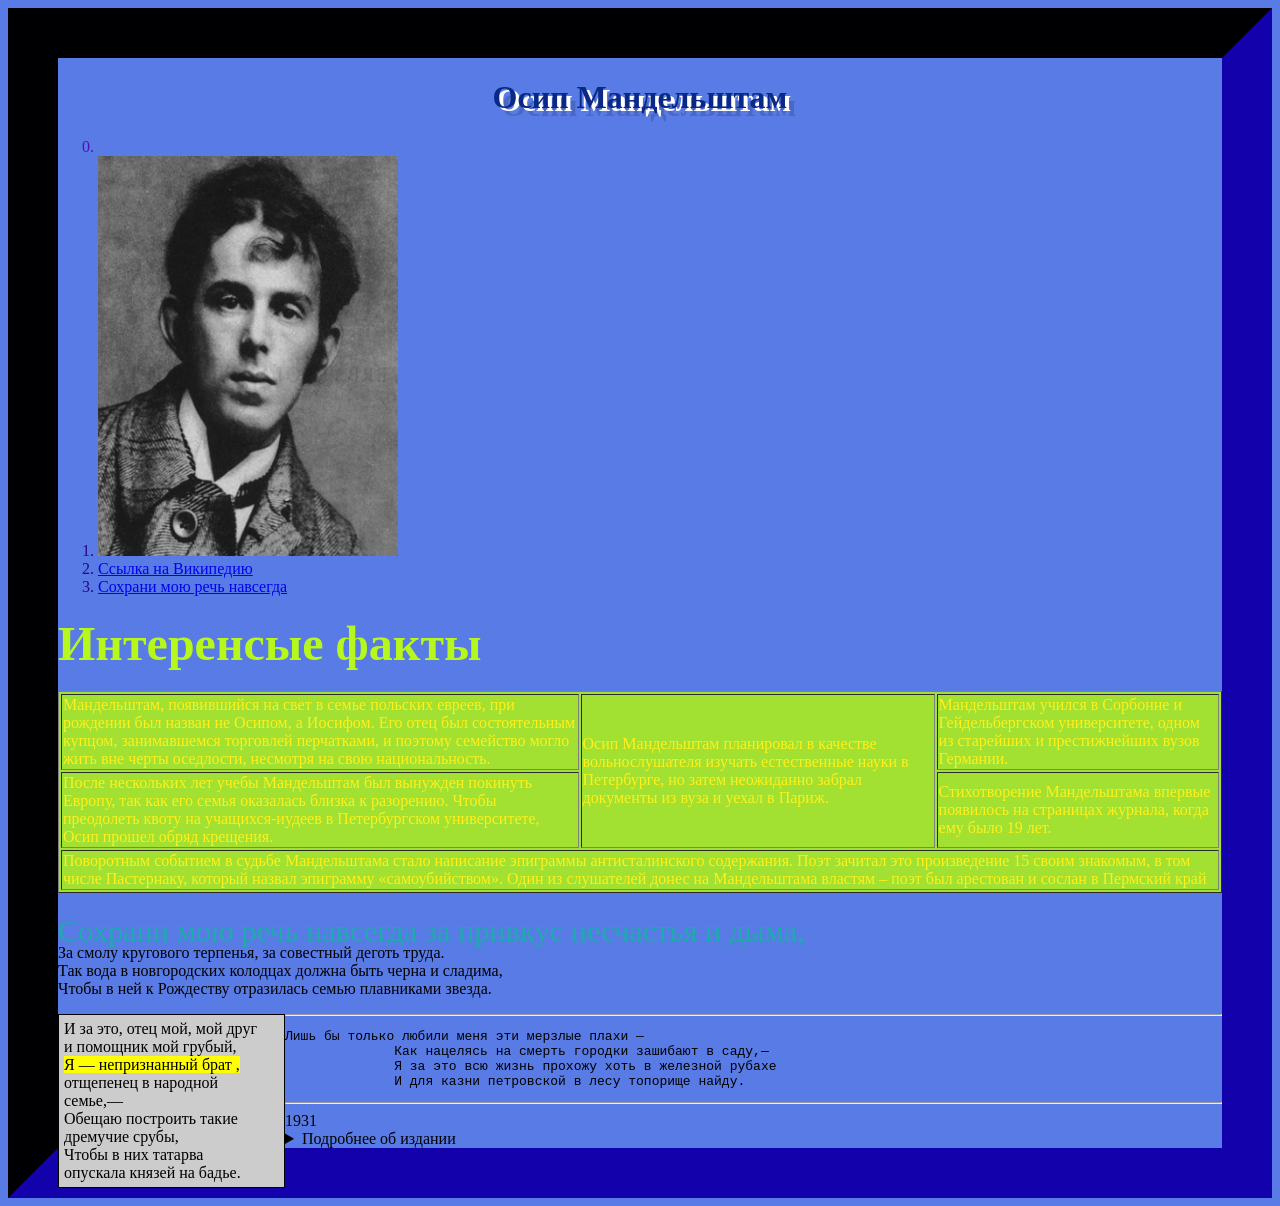
<file: index.html>
<!DOCTYPE html>
<html lang="ru"> <!--Мой комментарий  -->
<head>
    <meta charset="UTF-8">
    <title>Лабороторная работа №1-2</title>
    <link href="lab1.css" rel="stylesheet" type="text/css" media="screen">
    <style type="text/css">
        .block {
            width: 200px;
            background: #ccc;
            padding: 5px;
            padding-right: 20px;
            border: solid 1px black;
            float: left;
        }

        .name {
            color: #1faaae;
            font-size: 190%;
            font-family: serif;
            position: relative;
            top: 5px;
        }
    </style>

</head>
<body>

<H1 id=HHH>Осип Мандельштам</H1>
<ol type="1" start="0" >
    <li style="color: #5011b5;"></li>
    <li><img src="image/image.jpg" height="400" width="300"/></li>
    <li>
        <a href="https://ru.wikipedia.org/wiki/%D0%9C%D0%B0%D0%BD%D0%B4%D0%B5%D0%BB%D1%8C%D1%88%D1%82%D0%B0%D0%BC,_%D0%9E%D1%81%D0%B8%D0%BF_%D0%AD%D0%BC%D0%B8%D0%BB%D1%8C%D0%B5%D0%B2%D0%B8%D1%87">Ссылка
            на Википедию</a>
    </li>
    <li><a href="#anchor">Сохрани мою речь навсегда</a>
</ol>
<h2><span style="color: #b7f81c; font-size: 2em">Интеренсые факты</span> </h2>
<table border="1" width="100%">
    <tr>
        <td>Мандельштам, появившийся на свет в семье польских евреев, при рождении был назван не Осипом, а Иосифом.
            Его отец был состоятельным купцом, занимавшемся торговлей перчатками, и поэтому семейство могло жить вне черты оседлости, несмотря на свою национальность.</td>
        <td rowspan="2">Осип Мандельштам планировал в качестве вольнослушателя изучать естественные науки в Петербурге, но затем неожиданно забрал документы из вуза и уехал в Париж.</td>
        <td>Мандельштам учился в Сорбонне и Гейдельбергском университете, одном из старейших и престижнейших вузов Германии.</td>
    </tr>
    <tr>
        <td>После нескольких лет учебы Мандельштам был вынужден покинуть Европу, так как его семья оказалась близка к разорению. Чтобы преодолеть квоту на учащихся-иудеев в Петербургском университете, Осип прошел обряд крещения.</td>
        <td>Стихотворение Мандельштама впервые появилось на страницах журнала, когда ему было 19 лет.</td>
    </tr>
    <tr>
        <td colspan="3">Поворотным событием в судьбе Мандельштама стало написание эпиграммы антисталинского содержания. Поэт зачитал это произведение 15 своим знакомым, в том числе Пастернаку, который назвал эпиграмму «самоубийством». Один из слушателей донес на Мандельштама властям – поэт был арестован и сослан в Пермский край </td>
    </tr>
</table>
<p><a id="anchor"></a><span class="name">Сохрани мою речь навсегда за привкус несчастья и дыма,</span><br>
    За смолу кругового терпенья, за совестный деготь труда.<br>
    Так вода в новгородских колодцах должна быть черна и сладима,<br>
    Чтобы в ней к Рождеству отразилась семью плавниками звезда.</p>

<div class="block">И за это, отец мой, мой друг и помощник мой грубый,<br>
    <mark>Я — непризнанный брат ,</mark>
    отщепенец в народной семье,—<br>
    Обещаю построить такие дремучие срубы,<br>
    Чтобы в них татарва опускала князей на бадье.
</div>

<hr>
<pre>Лишь бы только любили меня эти мерзлые плахи —
              Как нацелясь на смерть городки зашибают в саду,—
              Я за это всю жизнь прохожу хоть в железной рубахе
              И для казни петровской в лесу топорище найду.</pre>
<hr>
<time> 1931</time>
<details>
    <summary>Подробнее об издании</summary>
    Стихотворение «Сохрани мою речь навсегда» было написано Мандельштамом в 1931 г. При жизни поэта не печаталось.
    Стихотворение было напечатано через 30 лет в Нью-Йорке, и только через 35, в 1966, в СССР.
</details>
</body>
</html>
</file>
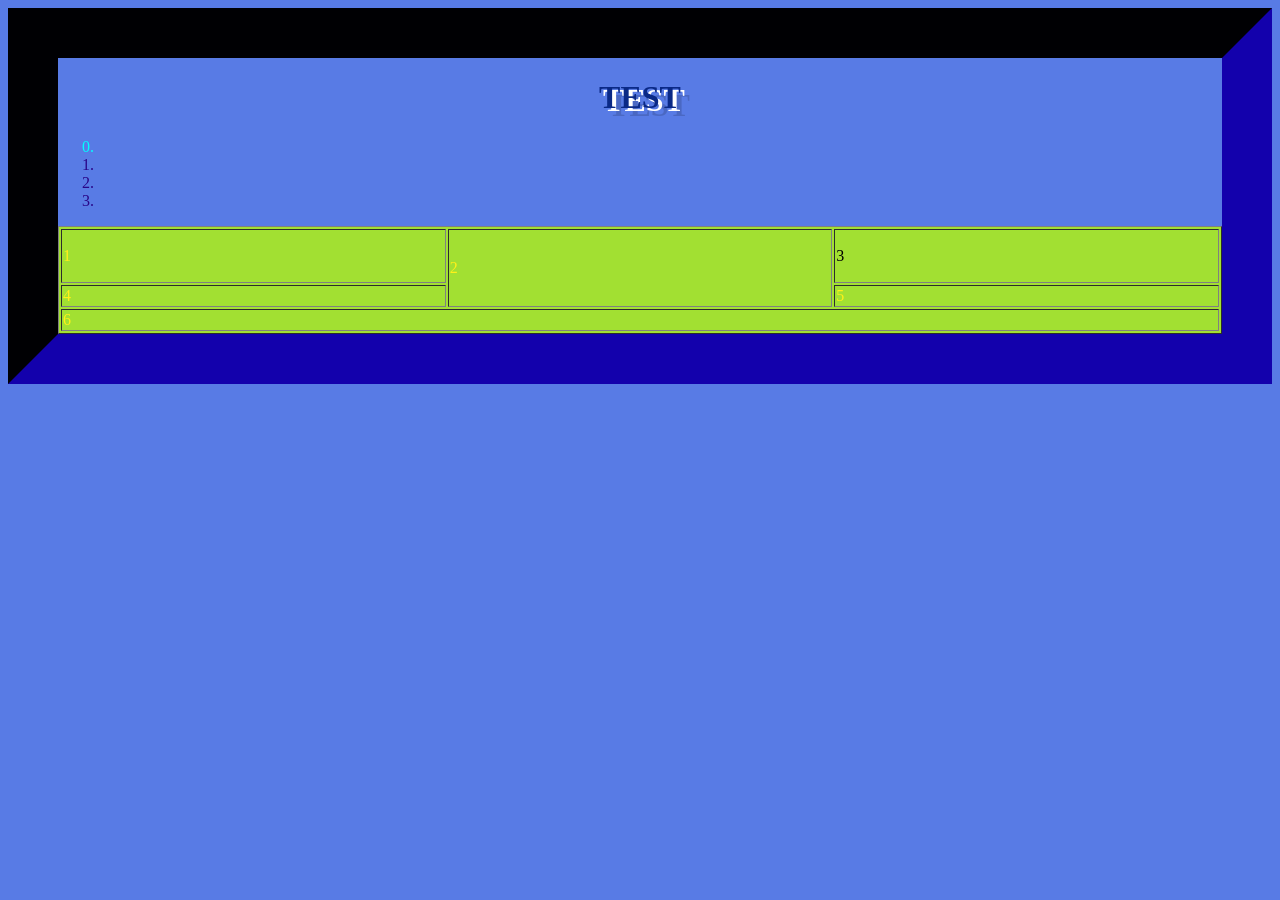
<file: lab1.html>
<!DOCTYPE html>
<html lang="ru">
<head>
    <meta charset="UTF-8">
    <title>Лабороторная работа №1-2</title>
    
    <style>
        #inhed{color:black}
    </style>


    <link href="lab1.css" rel="stylesheet" type="text/css" media="screen">

    
</head>
<body>

    <H1 id = HHH >TEST</H1>
<ol type="1" start="0">
    <li style="color: aqua;"></li>
    <li></li>
    <li></li>
    <li></li>
</ol>
<table border="1" width="100%" >
    <tr>
        <td ><p>1</p></td>
        <td rowspan="2">2</td>
        <td id = inhed >3</td>
    </tr>
    <tr>
        <td>4</td>
        <td>5</td>
    </tr>
    <tr>
        <td colspan="3">6</td>
    </tr>
</table>

</body>
</html>
</file>
<file: lab1.css>
body {
    background-color:#587BE5; border: 50px inset #0a0158;
}
table{ background-color: #a2e032;}
table:hover{background-color:#12033a;}
tr { color:#fff019;}
li {color: #290588}

#HHH{color: #0a2986;
text-align: center;
text-shadow: 4px 3px 0 #fff, 9px 8px 0 rgba(0,0,0,0.15);
}
#HHH:hover{font-size: 50px;}
#inhed {
    color: black
}
</file>
